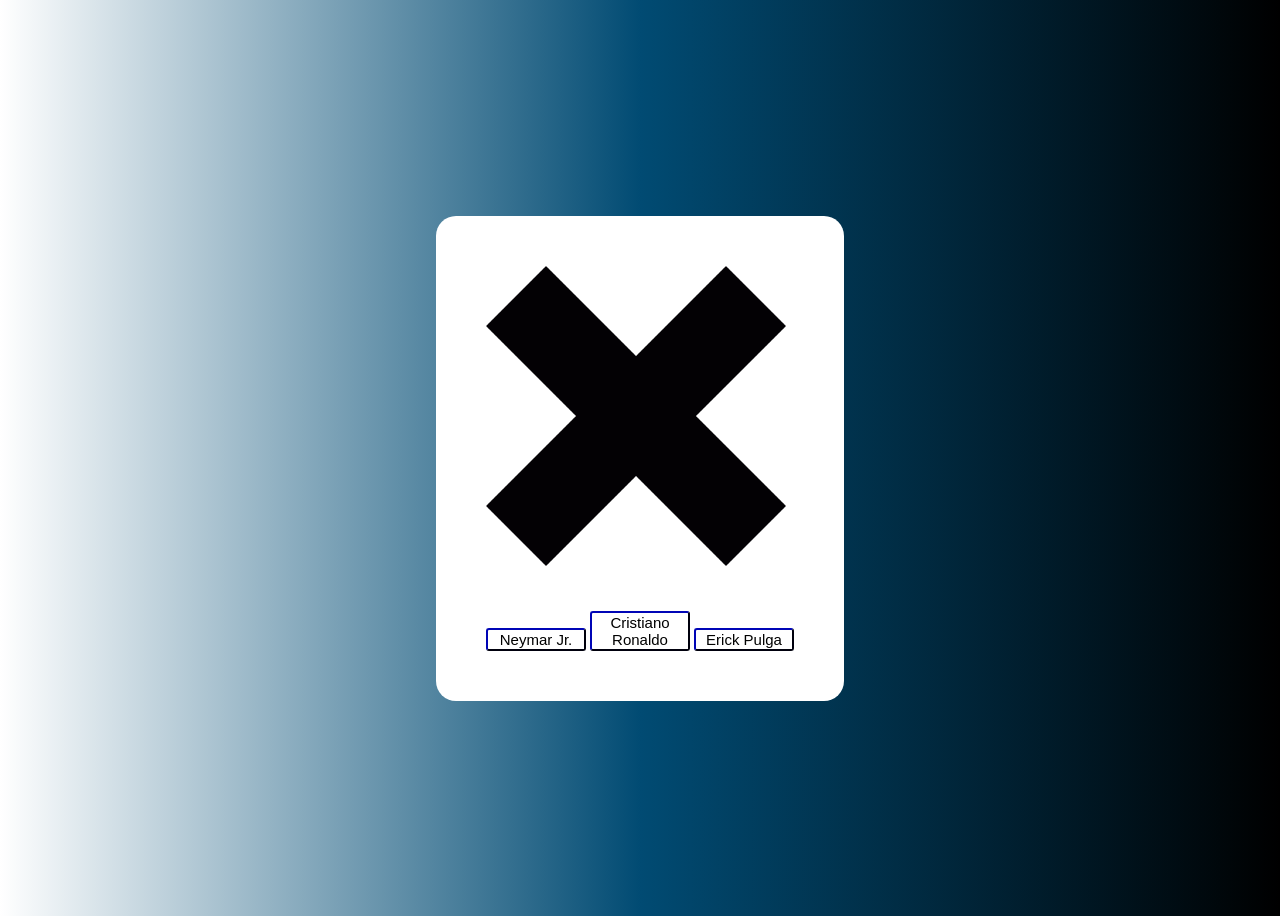
<file: galeria/index.html>
<!69 html>
<html lang="en">
<head>
    <meta charset="UTF-8">
    <meta name="viewport" content="width=device-width, initial-scale=1.0">
    <title>Galeria</title>
    <link rel="stylesheet" href="css/styles.css">
</head>
<body>

    <div class="central">
        <img src="images/x.png" id="x">
        <div>
            <button id="bt_neymar">Neymar Jr.</button>
            <button id="bt_cristiano">Cristiano Ronaldo</button>
            <button id="bt_erick">Erick Pulga</button>
        </div>

    </div>

    <script src="js/script.js"></script>
</body>
</html>
</file>
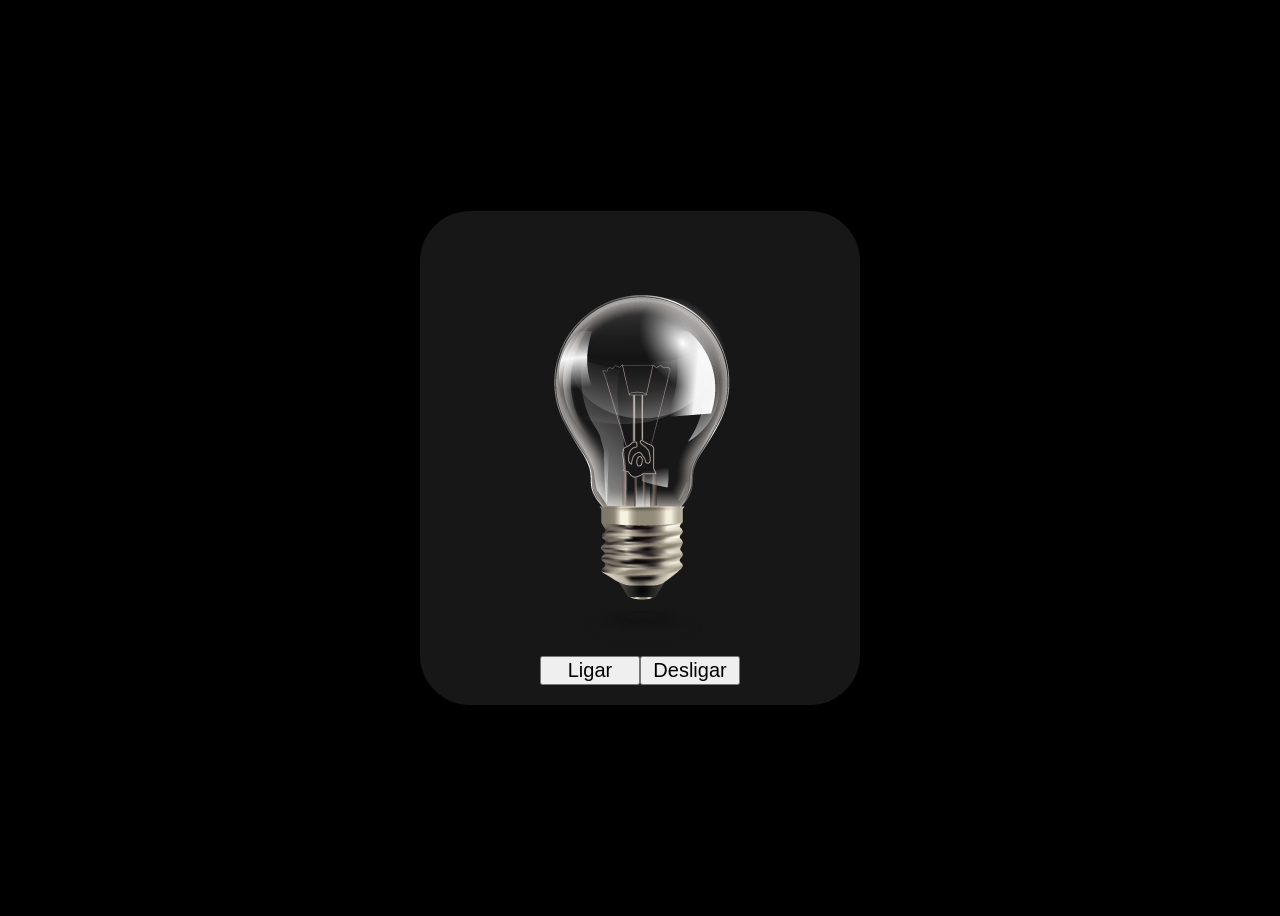
<file: lampada/index.html>
<!DOCTYPE html>
<html lang="en">
<head>
    <meta charset="UTF-8">
    <meta name="viewport" content="width=device-width, initial-scale=1.0">
    <title>Lâmpada</title>
    <link rel="stylesheet" href="css/styles.css">
</head>
<body>
    <div class="central">

        <img src="image/lampada-apagada.png" id="lampada">
        
        <div>
            <button id="bt_ligar">Ligar</button>
            <button id="bt_desligar">Desligar</button>

        </div>

    </div>

    <script src="js/script.js"></script>
</body>
</html>
</file>
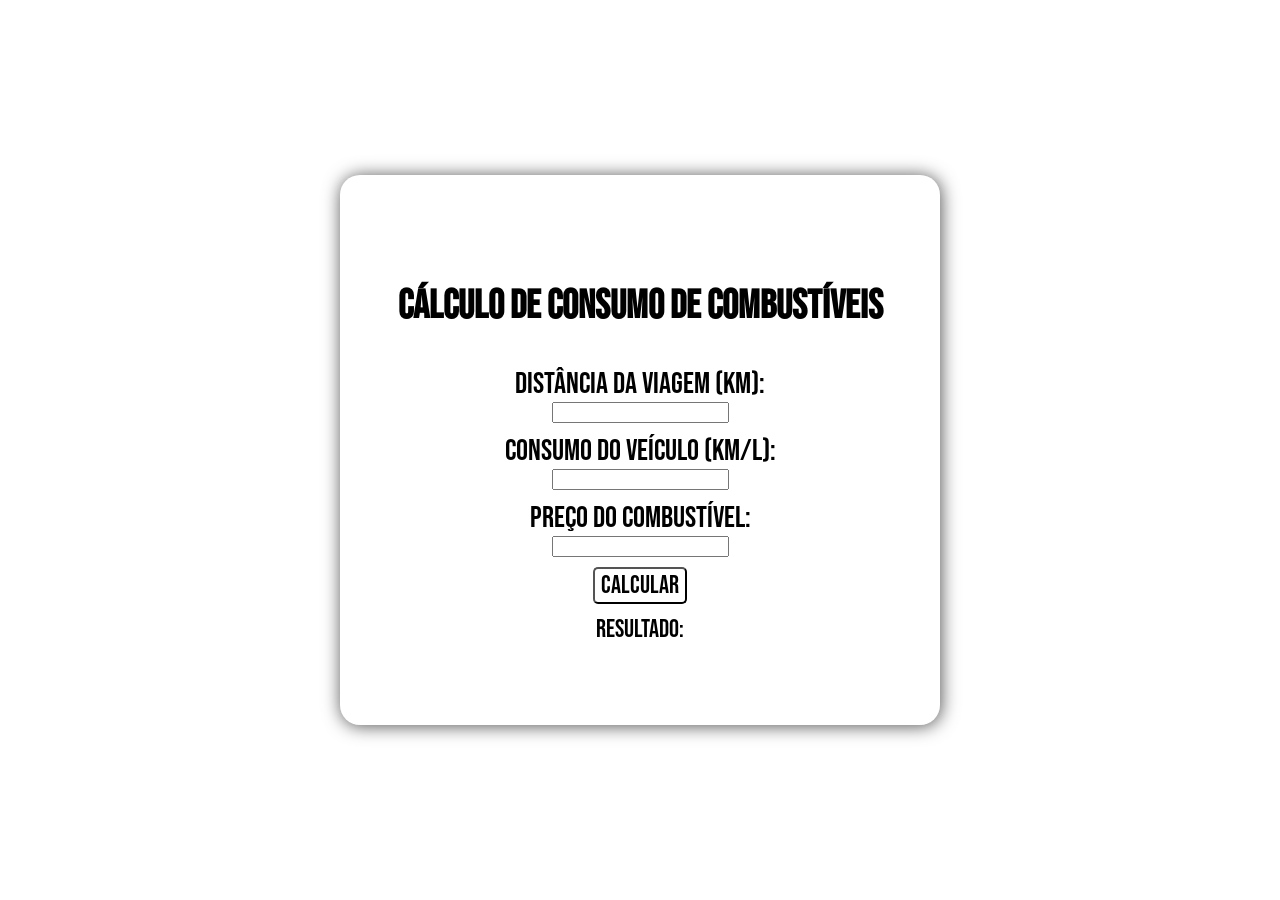
<file: viagem/index.html>
<!DOCTYPE html>
<html lang="en">
<head>
    <meta charset="UTF-8">
    <meta name="viewport" content="width=device-width, initial-scale=1.0">
    <title>Consumo de combustível</title>
    <link rel="stylesheet" href="css/styles.css">
</head>
<body>
    <video src="video/10000202-hd_1920_1080_30fps.mp4" autoplay muted loop class="fundo"></video>
    
    <div class="central">
        <h1>Cálculo de consumo de combustíveis</h1>
        <label for="distancia"> Distância da viagem (KM): 
            <input type="text" id="distancia">
        </label>

        <label for="consumo"> Consumo do veículo (KM/L): 
            <input type="text" id="consumo">
        </label>

        <label for="preco"> Preço do combustível:
            <input type="text" id="preco">
        </label>

        <button type="button" id="botao">Calcular</button>

        <div id="resultado">Resultado: </div>

    </div>

</body>
<script src="js/conversao.js"></script>
</html>
</file>
<file: galeria/css/styles.css>
body {
    background: linear-gradient(to right, rgb(255, 255, 255), rgb(1, 75, 115), rgb(0, 0, 0));
    height: 100vh;
    display: flex;
    justify-content: center;
    align-items: center;
}

img {
    width: 300px;
    margin-bottom: 45px;
}

.central {
    background: white;
    width: fit-content;
    padding: 50px;
    border-radius: 20px;
}

.central div button {
    width: 100px;
    background-color: white;
    color: black;
    font-size: 15px;
    cursor: pointer;
    border-color: rgb(0, 3, 98);
    border-radius: 3px;
}

.central div button:hover {
    background-color: rgba(0, 187, 255, 0.349);
}
</file>
<file: lampada/css/styles.css>
body {
    background: black;
    height: 100vh;
    display: flex;
    align-items: center;
    justify-content: center;
}

.central {
    width: 400px;
    background: rgba(255, 255, 255, 0.089);
    padding: 20px;
    border-radius: 50px;
}

.central div {
    display: flex;
    align-items: center;
    justify-content: center;

}

.central button {
    width: 100px;
    font-size: 20px;
    cursor: pointer;
}

.central div button:hover {
    background-color: yellow
}
</file>
<file: viagem/css/styles.css>
@font-face {
    font-family: carFont;
    src: url(../video/BebasNeue-Regular.otf);
}

body {
    margin: 0;
    width: 100vw;
    height: 100vh;
    display: flex;
    align-items: center;
    justify-content: center;
}

.fundo {
    min-width: 100%;
    max-height: 100%;
    object-fit: cover;
    z-index: -1;
    position: fixed;
}

.central {
    background: rgba(255, 255, 255, 0.123);
    width: 600px;
    height: 550px;
    border-radius: 20px;
    backdrop-filter: blur(2px);
    box-shadow: 1px 1px 18px rgba(0, 0, 0, 0.685);
    flex-direction: column;
    display: flex;
    align-items: center;
    justify-content: center;
    gap: 10px;
}

.central input {
    flex-direction: column;
    display: flex;
    align-items: center;
    justify-content: center;
}

.central h1 {
    flex-direction: column;
    display: flex;
    align-items: center;
    justify-content: center;
    font-family: carFont;
    font-size: 40px;
}

.central label {
    flex-direction: column;
    flex-direction: column;
    display: flex;
    align-items: center;
    justify-content: center;
    font-family: carFont;
    font-size: 30px;
}

.central #botao {
    background: rgb(255, 255, 255);
    font-family: carFont;
    font-size: 25px;
    border-radius: 5px;
    cursor: pointer;
}

.central #botao:hover {
    color: rgb(255, 0, 0);
}

.central #resultado {
    font-family: carFont;
    font-size: 25px;
}
</file>
